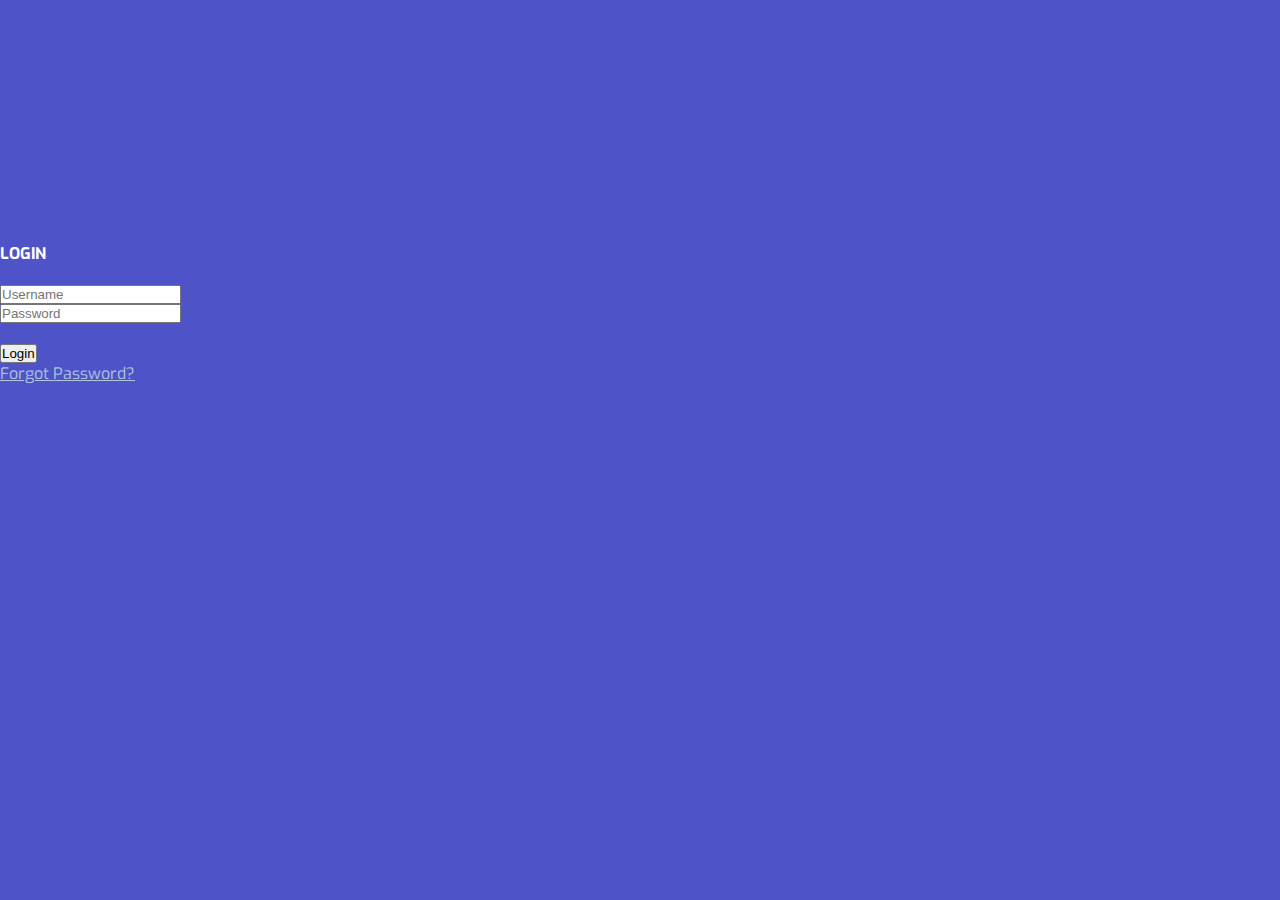
<file: index.html>
<html>
<head>
 
  
<meta charset="utf-8">
<meta name="viewport" content="width=device-width, initial-scale=1, shrink-to-fit=no">
 

<link rel="stylesheet" href="https://stackpath.bootstrapcdn.com/bootstrap/4.1.3/css/bootstrap.min.css" integrity="sha384-MCw98/SFnGE8fJT3GXwEOngsV7Zt27NXFoaoApmYm81iuXoPkFOJwJ8ERdknLPMO" crossorigin="anonymous">
 <link rel="stylesheet" href="./CSS/loginbg.css">

<script defer src="https://code.jquery.com/jquery-3.3.1.slim.min.js" integrity="sha384-q8i/X+965DzO0rT7abK41JStQIAqVgRVzpbzo5smXKp4YfRvH+8abtTE1Pi6jizo" crossorigin="anonymous"></script>
<script defer src="https://cdnjs.cloudflare.com/ajax/libs/popper.js/1.14.3/umd/popper.min.js" integrity="sha384-ZMP7rVo3mIykV+2+9J3UJ46jBk0WLaUAdn689aCwoqbBJiSnjAK/l8WvCWPIPm49" crossorigin="anonymous"></script>
<script defer src="https://stackpath.bootstrapcdn.com/bootstrap/4.1.3/js/bootstrap.min.js" integrity="sha384-ChfqqxuZUCnJSK3+MXmPNIyE6ZbWh2IMqE241rYiqJxyMiZ6OW/JmZQ5stwEULTy" crossorigin="anonymous"></script>
<script defer src="login.js"  ></script>

</head>

<body   >
 <!-- Login page background -->
  <div class="area" >
    <ul class="circles">
            <li></li>
            <li></li>
            <li></li>
            <li></li>
            <div class="lbg">
              <!-- Login form starts-->
                <section class="container-fluid" >
                  <section class="row justify-content-center">
                    <section class="col-12 col-sm-6 col-md-4">
                      <form class="form-container">
                      <div class="form-group">
                        <h4 class="text-center font-weight-bold" style="color: white;"> LOGIN </h4>
                        <br>
                         <input type="text" class="form-control" id="username"  placeholder="Username">
                         <small id="uname" style="color:lightsteelblue;"></small>
                      </div>
                      <div class="form-group">
                        <input type="password" class="form-control" id="password" placeholder="Password">
                        <small id="psw" style="color:lightsteelblue;"></small>
                      </div>
                      <br>
                      <button type="button" id="button1" class="btn btn-primary btn-block" >Login</button>
                     <br>
                      <div class="form-footer">
                          <a href="#" style="color:lightsteelblue;">Forgot Password? </a>
                      
                        
                      </div>
                      </form>
                    </section>
                  </section>
                </section>
              <!-- Login form ends -->
              </div>
            <li></li>
            <li></li>
            <li></li>
            <li></li>
            <li></li>
            <li></li>
          </ul>
            </div >
<!-- Login page background -->
</body>

 
</html>
</file>
<file: CSS/loginbg.css>
@import url('https://fonts.googleapis.com/css?family=Exo:400,700');

*{
    margin: 0px;
    padding: 0px;
}

body{
    font-family: 'Exo', sans-serif;
}


.lbg {
    width: 100%;
    position: absolute;
    top:27vh;
    
}



.area{
    background: #4e54c8;  
    background: -webkit-linear-gradient(to left, #8f94fb, #4e54c8);  
    width: 100%;
    height:100vh;
    
   
}

.circles{
    position: absolute;
    top: 0;
    left: 0;
    width: 100%;
    height: 100%;
    overflow: hidden;
}

.circles li{
    position: absolute;
    display: block;
    list-style: none;
    width: 20px;
    height: 20px;
    background: rgba(255, 255, 255, 0.2);
    animation: animate 25s linear infinite;
    bottom: -150px;
    
}

.circles li:nth-child(1){
    left: 25%;
    width: 80px;
    height: 80px;
    animation-delay: 0s;
}


.circles li:nth-child(2){
    left: 10%;
    width: 20px;
    height: 20px;
    animation-delay: 2s;
    animation-duration: 12s;
}

.circles li:nth-child(3){
    left: 70%;
    width: 20px;
    height: 20px;
    animation-delay: 4s;
}

.circles li:nth-child(4){
    left: 40%;
    width: 60px;
    height: 60px;
    animation-delay: 0s;
    animation-duration: 18s;
}

.circles li:nth-child(5){
    left: 65%;
    width: 20px;
    height: 20px;
    animation-delay: 0s;
}

.circles li:nth-child(6){
    left: 75%;
    width: 110px;
    height: 110px;
    animation-delay: 3s;
}

.circles li:nth-child(7){
    left: 35%;
    width: 150px;
    height: 150px;
    animation-delay: 7s;
}

.circles li:nth-child(8){
    left: 50%;
    width: 25px;
    height: 25px;
    animation-delay: 15s;
    animation-duration: 45s;
}

.circles li:nth-child(9){
    left: 20%;
    width: 15px;
    height: 15px;
    animation-delay: 2s;
    animation-duration: 35s;
}

.circles li:nth-child(10){
    left: 85%;
    width: 150px;
    height: 150px;
    animation-delay: 0s;
    animation-duration: 11s;
}



@keyframes animate {

    0%{
        transform: translateY(0) rotate(0deg);
        opacity: 1;
        border-radius: 0;
    }

    100%{
        transform: translateY(-1000px) rotate(720deg);
        opacity: 0;
        border-radius: 50%;
    }

}
</file>
